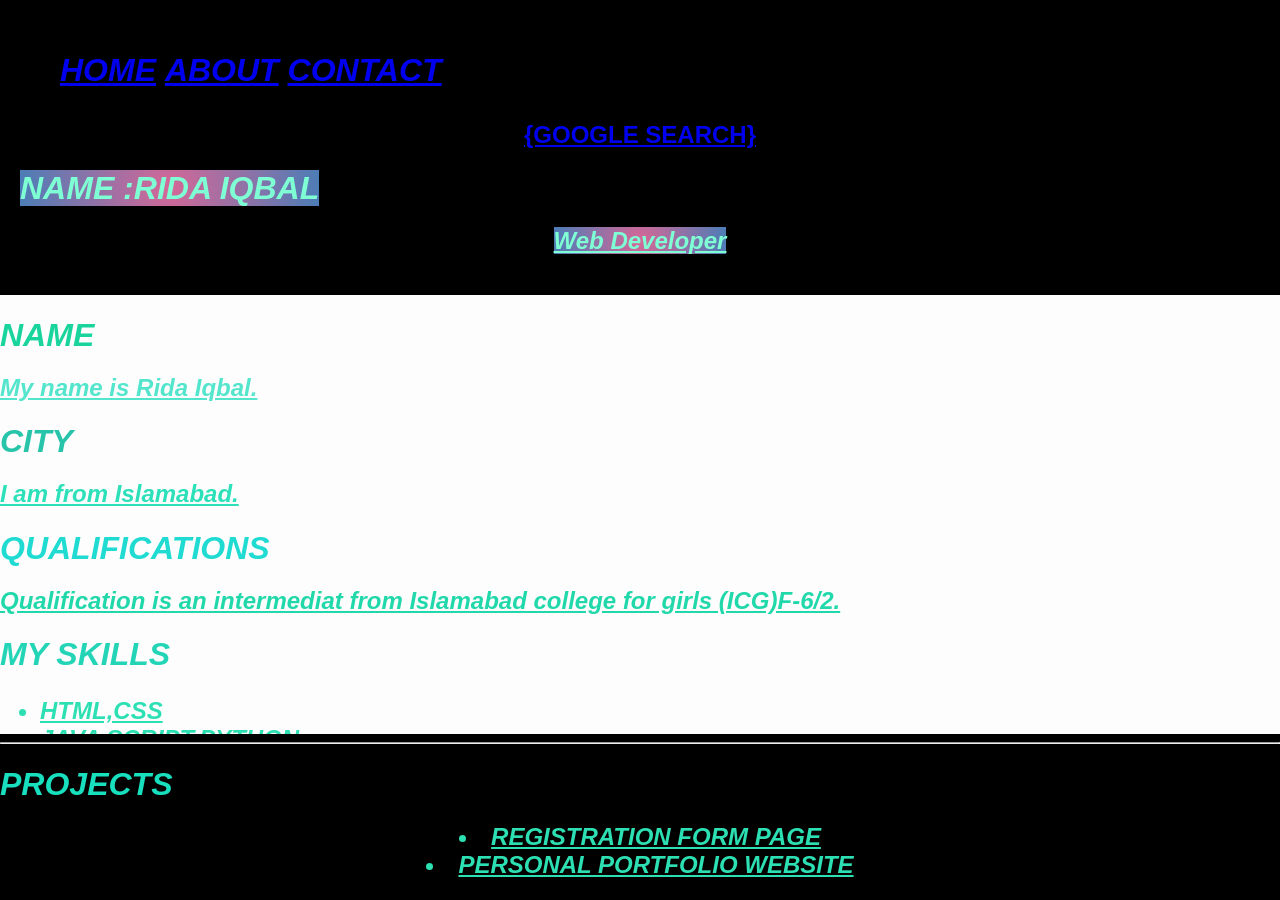
<file: home.html>
<!DOCTYPE html>
<html lang="en">
<head>
    <meta charset="UTF-8">
    <meta name="viewport" content="width=device-width, initial-scale=1.0">
    <title >RIDA IQBAL! PORTFOLIO</title>
   
</head>
</head>
<body>
   <header>
<h1>
<ul>
    <li style="display: inline;"><a href="./home.html"><i>HOME</i></a></li>
     <li style="display: inline;"><a href="./About .html"><i>ABOUT</i></a></li>
      <li style="display: inline;" ><a href="./contact .html"><i>CONTACT</i></a></li>
   </ul>
</h1>
<h2>
   <a
      href="https://www.google.com">
     {GOOGLE SEARCH}
       </a>
</h2>
<style>
 body {
      font-family: Arial, sans-serif;
      background-color: #fdfdfd;
      margin: 0;
      padding: 0;
      color: #333333;
    }

    header {
      background-color: black;
      color: aquamarine;
      padding: 20px;
      text-align: center;
    }

    main {
      padding: 40px;
      max-width: 900px;
      margin: auto;
    }

    h1 {
      text-align: left;
      margin-bottom: 20px;
    }
    p {
      line-height: 1.6;
    }

    footer {
      background-color: black;
      color: aquamarine;
      text-align: center;
      padding: 0px;
      position: fixed;
      bottom: 0;
      width: 100%;
    }
  </style>
   <h1 >
      <styl
    < body style="background-color: #c72169;
background: radial-gradient(circle,rgb(214, 103, 151) 0%, rgb(76, 125, 182) 100%);"><i>NAME :RIDA IQBAL</i></h1>
<h2>
<styl
  < body style="background-color: #c72169;
background: radial-gradient(circle,rgb(214, 103, 151) 0%, rgb(76, 125, 182) 100%);"><u><b><i>Web Developer</i></b></u>
</h2>
 </styl>
 </header>

   
   <h1><div style="color:rgb(25, 212, 156) ;"><i><B>NAME</i></B></div></h1>
      <h2><P1><u><i> 
         <styl>
         <div style="color:#0ddab8b4;">My name is Rida Iqbal.</i></u></P1></div></h2>
   <h1><div style="color:rgb(40, 196, 170) ;"><i>CITY</i></div></h1>
  <h2><u><i><div style="color: rgb(44, 224, 185);">I am from Islamabad. </i></u></div></h2>
<h1><div style="color:rgb(32, 219, 210) ;"><i>QUALIFICATIONS</i></div></h1>
<h2><u><i><div style="color: rgb(33, 216, 170);">Qualification is an intermediat from Islamabad college for girls (ICG)F-6/2.</i></u></div> </h2>
<h1><div style="color:rgb(25, 196, 153);"></div></h1>
<h1><div style="color:rgb(35, 212, 183) ;"><i>MY SKILLS</i></div></h1>
<h2><u><i><div style="color: rgb(44, 224, 179);"><ul><li>HTML,CSS</li><li>JAVA SCRIPT,PYTHON</li></i></u></div></ul> </h2>
<h1><div style="color:rgb(28, 216, 175);"></div></h1>

</styl>
<footer> 
   <styl>
       <hr>
       <h2>
  <h1><div style="color:rgb(24, 223, 190) ;"><i>PROJECTS</i></div></h1>
<h2><u><i><div style="color: rgb(44, 224, 179);"><li>REGISTRATION FORM PAGE</li><li>PERSONAL PORTFOLIO WEBSITE</li></i></u></div> </h2>
<h1><div style="color:rgb(26, 219, 171);"></div></h1>
</styl>   


</footer>
</body>
</html>
<!DOCTYPE html>
<html lang="en">

<head>
  <meta charset="UTF-8" />
  <meta name="viewport" content="width=device-width, initial-scale=1.0" />
  <title>Background Video</title>
  <style>
    /* Fullscreen video background styling */
    body,
    html {
      margin: 0;
      padding: 0;
      height: 100%;
      overflow: hidden;
    }

    .video-background {
      position: fixed;
      top: 0;
      left: 0;
      min-width: 100%;
      min-height: 100%;
      z-index: -1;
      object-fit: cover;
    }

    .content {
      position: relative;
      z-index: 1;
      color: white;
      text-align: center;
      top: 40%;
      font-size: 2em;
    }
  </style>
</head>

<body>

  <!-- Background video -->
  <video class="video-background" autoplay muted loop playsinline>
    <source src="G:/ANGRY LION/art.mp4" type="video/mp4">
    Your browser does not support HTML5 video.
  </video>

</body>

</html>
</file>
